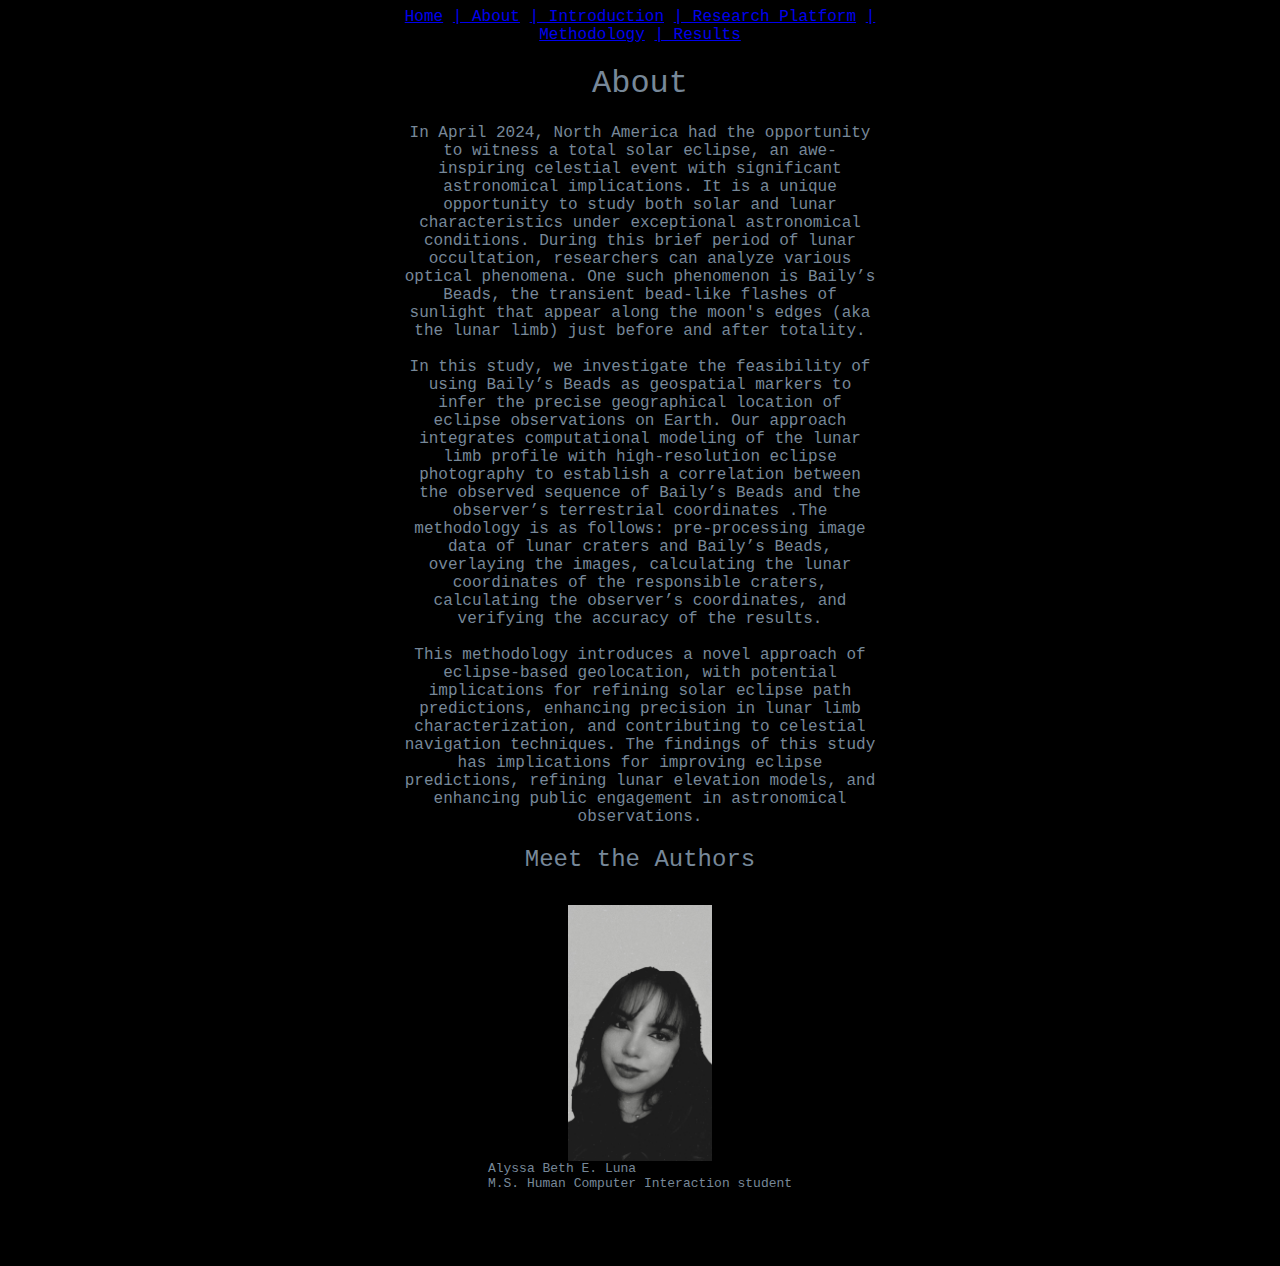
<file: website/About.html>
<!DOCTYPE html>
<html lang="en">
   <head>
        <title>About</title>
        <link rel="stylesheet" href="styles.css">
   </head>
   <body>
   <header>
        <a href="index.html">Home</a>
        <a href="About.html"> | About</a>
        <a href="Introduction.html"> | Introduction</a>
        <a href="Research Platform.html"> | Research Platform</a>
        <a href="Methodology.html"> | Methodology</a>
        <a href="Results.html"> | Results</a>
   </header>

    <h1>About</h1>
    <p>
        In April 2024, North America had the opportunity to witness a total solar eclipse, an awe-inspiring celestial event with significant astronomical implications. 
        It is a unique opportunity to study both solar and lunar characteristics under exceptional astronomical conditions. During this brief period of lunar occultation, 
        researchers can analyze various optical phenomena. One such phenomenon is Baily’s Beads, the transient bead-like flashes of sunlight that appear along the moon's edges (aka the lunar limb)
        just before and after totality.
        <br>
        <br>
        In this study, we investigate the feasibility of using Baily’s Beads as geospatial markers to infer the precise geographical location of eclipse observations on Earth.
        Our approach integrates computational modeling of the lunar limb profile with high-resolution eclipse photography to establish a correlation between the observed sequence 
        of Baily’s Beads and the observer’s terrestrial coordinates .The methodology is as follows: pre-processing image data of lunar craters and Baily’s Beads, overlaying the images, 
        calculating the lunar coordinates of the responsible craters, calculating the observer’s coordinates, and verifying the accuracy of the results.
        <br>
        <br>
        This methodology introduces a novel approach of eclipse-based geolocation, with potential implications for refining solar eclipse path predictions, enhancing precision in lunar 
        limb characterization, and contributing to celestial navigation techniques. The findings of this study has implications for improving eclipse predictions, refining lunar elevation 
        models, and enhancing public engagement in astronomical observations.
    </p>

   
    <h2> Meet the Authors </h2>
    <figure>
        <img src="abluna1.jpg" width="30%" height="auto">
        <figcaption>Alyssa Beth E. Luna
                    </br>
                    M.S. Human Computer Interaction student
        </figcaption>
    </figure>


</body>

</html>
</file>
<file: website/styles.css>
body {
    background-color: black;

    margin-right: 400px;
    margin-left: 400px;
}

header {
    text-align: center;

    font-family: "Source Code Pro", monospace;
    font-optical-sizing: auto;
    font-weight: 400;
    font-style: normal;
}

h1 {
    text-align: center;
    color: lightslategray;

    font-family: "Source Code Pro", monospace;
    font-optical-sizing: auto;
    font-weight: 400;
    font-style: normal;
}

h2 {
    text-align: center;
    color: lightslategray;

    font-family: "Source Code Pro", monospace;
    font-optical-sizing: auto;
    font-weight: 400;
    font-style: normal;
}

p {
    text-align: center;
    color: lightslategray;

    font-family: "Source Code Pro", monospace;
    font-optical-sizing: auto;
    font-weight: 400;
    font-style: normal;
}
ul {
    list-style-type: disc;
    margin: 1em auto;
    padding-left: 40px; 
    color: lightslategray;
    text-align: left;
    font-family: "Source Code Pro", monospace;
}

li {
    margin-bottom: 0.5em;
}
b {
    color: goldenrod;
}
figure {
    display: flex;
    flex-direction: column;
    align-items: center;
    justify-content: center;
    margin: 2em auto; 
}

figure img {
    max-width: 100%;
    height: auto;
    display: block;
  }
figcaption {
    color: lightslategray;

    font-family: "Source Code Pro", monospace;
    font-optical-sizing: auto;
    font-weight: 400;
    font-style: normal;
    font-size: small;
}
.column {
    display: flex;
    justify-content: space-between;
    gap: 20px;  /* Adjust gap to control space between images */
}

.column img {
    max-width: 100%;    /* Ensures image doesn't overflow its container */
    height: auto;       /* Keeps the aspect ratio intact */
}
</file>
